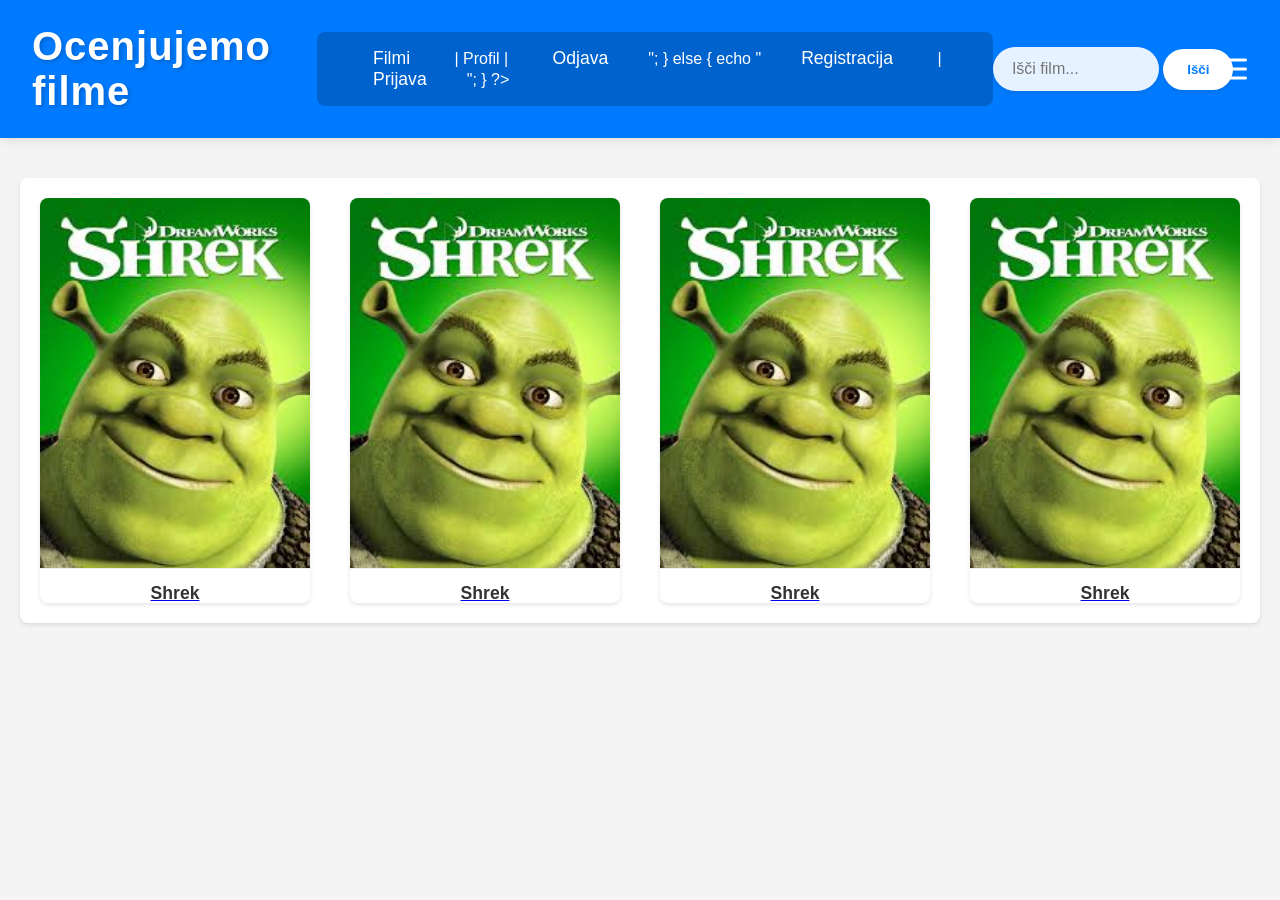
<file: index.html>
<!DOCTYPE html>
<html>
<head>
    <title>Ocenjujemo filme</title>
    <link rel="stylesheet" href="style.css">
</head>
<body>
    <header>
        <h1><a href="index.html" style="color: white; text-decoration: none;">Ocenjujemo filme</a></h1>
        <div class="hamburger-menu" id="hamburgerMenu">
            <span></span>
            <span></span>
            <span></span>
        </div>
        <nav id="mainNav">
            <a href="index.php">Filmi</a> |
            <?php
                session_start();
                if (isset($_SESSION['uporabnik_id'])) {
                    echo "<a href='profil.php'>Profil</a> | <a href='odjava.php'>Odjava</a>";
                } else {
                    echo "<a href='registracija.php'>Registracija</a> | <a href='prijava.php'>Prijava</a>";
                }
            ?>
        </nav>
        <div class="search-bar">
            <form action="isci.php" method="GET">
                <input type="text" name="iskalni_niz" placeholder="Išči film...">
                <button type="submit">Išči</button>
            </form>
        </div>
    </header>
    <main>
        <div class="grid-container">
            <a href="film-podatki.html" class="igralec-kartica">
                <img src="slike/shrek.jpg" alt="Shrek">
                <div class="igralec-info">
                    <h4>Shrek</h4>
                    <p>2001</p>
                </div>
            </a>
            <a href="#" class="igralec-kartica">
                <img src="slike/shrek.jpg" alt="Shrek">
                <div class="igralec-info">
                    <h4>Shrek</h4>
                    <p>2001</p>
                </div>
            </a>
            <a href="#" class="igralec-kartica">
                <img src="slike/shrek.jpg" alt="Shrek">
                <div class="igralec-info">
                    <h4>Shrek</h4>
                    <p>2001</p>
                </div>
            </a>
            <a href="#" class="igralec-kartica">
                <img src="slike/shrek.jpg" alt="Shrek">
                <div class="igralec-info">
                    <h4>Shrek</h4>
                    <p>2001</p>
                </div>
            </a>
        </div>
    </main>
    <script>
        document.getElementById('hamburgerMenu').addEventListener('click', function() {
            document.getElementById('mainNav').classList.toggle('active');
        });
    </script>
</body>
</html>
</file>
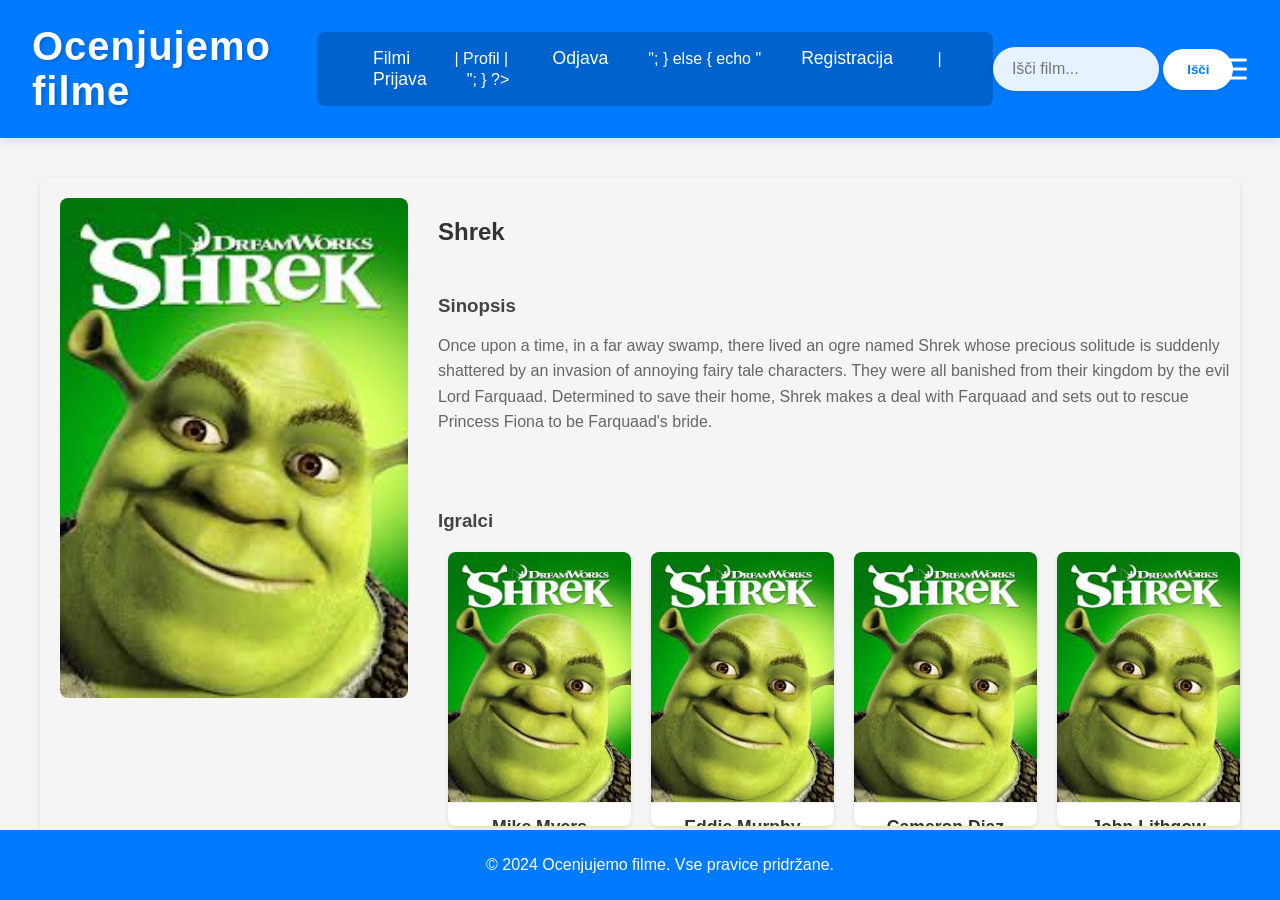
<file: film-podatki.html>
<!DOCTYPE html>
<html>
<head>
    <title>Podrobnosti o filmu</title>
    <link rel="stylesheet" href="style.css">
</head>
<body>
    <header>
        <h1><a href="index.html" style="color: white; text-decoration: none;">Ocenjujemo filme</a></h1>
        <div class="hamburger-menu" id="hamburgerMenu">
            <span></span>
            <span></span>
            <span></span>
        </div>
        <nav id="mainNav">
            <a href="index.php">Filmi</a> |
            <?php
                session_start();
                if (isset($_SESSION['uporabnik_id'])) {
                    echo "<a href='profil.php'>Profil</a> | <a href='odjava.php'>Odjava</a>";
                } else {
                    echo "<a href='registracija.php'>Registracija</a> | <a href='prijava.php'>Prijava</a>";
                }
            ?>
        </nav>
        <div class="search-bar">
            <form action="isci.php" method="GET">
                <input type="text" name="iskalni_niz" placeholder="Išči film...">
                <button type="submit">Išči</button>
            </form>
        </div>
    </header>

    <main>
        <div class="film-podrobnosti">
            <div class="grid-podrobnosti">
                <div class="grid-podrobnosti-item">
                    <div class="film-slika">
                        <img src="slike/shrek.jpg" alt="Shrek">
                    </div>
                    <div class="film-podatki">
                        <h2>Shrek</h2>
                        <div class="sinopsis">
                            <h3>Sinopsis</h3>
                            <p>Once upon a time, in a far away swamp, there lived an ogre named Shrek whose precious solitude is suddenly shattered by an invasion of annoying fairy tale characters. They were all banished from their kingdom by the evil Lord Farquaad. Determined to save their home, Shrek makes a deal with Farquaad and sets out to rescue Princess Fiona to be Farquaad's bride.</p>
                        </div>
                        <div class="igralci">
                            <h3>Igralci</h3>
                            <div class="igralci-grid">
                                <a href="film-podatki.html" class="igralec-kartica">
                                    <img src="slike/shrek.jpg" alt="Mike Myers">
                                    <div class="igralec-info">
                                        <h4>Mike Myers</h4>
                                        <p>Shrek</p>
                                    </div>
                                </a>
                                <a href="#" class="igralec-kartica">
                                    <img src="slike/shrek.jpg" alt="Eddie Murphy">
                                    <div class="igralec-info">
                                        <h4>Eddie Murphy</h4>
                                        <p>Donkey</p>
                                    </div>
                                </a>
                                <a href="#" class="igralec-kartica">
                                    <img src="slike/shrek.jpg" alt="Cameron Diaz">
                                    <div class="igralec-info">
                                        <h4>Cameron Diaz</h4>
                                        <p>Princess Fiona</p>
                                    </div>
                                </a>
                                <a href="#" class="igralec-kartica">
                                    <img src="slike/shrek.jpg" alt="John Lithgow">
                                    <div class="igralec-info">
                                        <h4>John Lithgow</h4>
                                        <p>Lord Farquaad</p>
                                    </div>
                                </a>
                            </div>
                        </div>
                    </div>
                </div>
            </div>
        </div>
    </main>

    <footer>
        <p>&copy; 2024 Ocenjujemo filme. Vse pravice pridržane.</p>
    </footer>
    <script>
        document.getElementById('hamburgerMenu').addEventListener('click', function() {
            document.getElementById('mainNav').classList.toggle('active');
        });
    </script>
</body>
</html>
</file>
<file: style.css>
body {
    font-family: Arial, sans-serif;
    margin: 0;
    padding: 0;
    background-color: #f4f4f4;
    color: #333;
}

header {
    background: #007BFF;
    color: #fff;
    padding: 1rem 2rem;
    box-shadow: 0 2px 10px rgba(0, 0, 0, 0.1);
    position: relative;
    z-index: 1000;
    display: flex;
    align-items: center;
    justify-content: space-between;
}

header h1 {
    margin: 0;
    font-size: 2.5rem;
    font-weight: 700;
    text-shadow: 2px 2px 4px rgba(0, 0, 0, 0.2);
    letter-spacing: 1px;
    position: relative;
    z-index: 1001;
}

nav {
    background: rgba(0, 0, 0, 0.2);
    padding: 1rem;
    margin: 1rem 0;
    border-radius: 8px;
    backdrop-filter: blur(5px);
}

nav a {
    color: #fff;
    text-decoration: none;
    margin: 0 1.5rem;
    font-size: 1.1rem;
    font-weight: 500;
    padding: 0.5rem 1rem;
    border-radius: 4px;
    transition: all 0.3s ease;
}

nav a:hover {
    background: rgba(255, 255, 255, 0.1);
    transform: translateY(-2px);
    text-decoration: none;
}

.search-bar {
    margin: 1.5rem 0;
    display: flex;
    justify-content: center;
    gap: 1rem;
}

.search-bar input[type="text"] {
    padding: 0.8rem 1.2rem;
    width: 50%;
    border: none;
    border-radius: 25px;
    background: rgba(255, 255, 255, 0.9);
    font-size: 1rem;
    transition: all 0.3s ease;
    box-shadow: 0 2px 5px rgba(0, 0, 0, 0.1);
}

.search-bar input[type="text"]:focus {
    outline: none;
    background: rgba(255, 255, 255, 1);
    box-shadow: 0 4px 8px rgba(0, 0, 0, 0.2);
    width: 60%;
}

.search-bar button {
    padding: 0.8rem 1.5rem;
    background: #fff;
    color: #007BFF;
    border: none;
    border-radius: 25px;
    cursor: pointer;
    font-weight: 600;
    transition: all 0.3s ease;
    box-shadow: 0 2px 5px rgba(0, 0, 0, 0.1);
}

.search-bar button:hover {
    background: #f0f0f0;
    transform: translateY(-2px);
    box-shadow: 0 4px 8px rgba(0, 0, 0, 0.2);
}

main {
    padding: 20px;
}

footer {
    background: #007BFF;
    color: #fff;
    text-align: center;
    padding: 10px 20px;
    position: fixed;
    bottom: 0;
    width: 100%;
}

/* Grid styles for index page */
.grid-container {
    display: grid;
    grid-template-columns: repeat(4, 1fr);
    gap: 40px;
    margin: 20px auto;
    max-width: 1200px;
    padding: 20px;
    background-color: #fff;
    border-radius: 8px;
    box-shadow: 0 2px 4px rgba(0, 0, 0, 0.1);
}

.grid-slike {
    text-align: center;
    background: white;
    border-radius: 8px;
    overflow: hidden;
    box-shadow: 0 2px 4px rgba(0, 0, 0, 0.1);
    transition: transform 0.3s ease;
}

.grid-slike:hover {
    transform: translateY(-5px);
}

.grid-slike img {
    width: 100%;
    height: 400px;
    object-fit: cover;
    border-radius: 8px;
}

.grid-slike figcaption {
    padding: 10px;
    font-size: 1.1em;
    color: #333;
    font-weight: 500;
}

/* Movie details styles */
.grid-podrobnosti {
    max-width: 1200px;
    margin: 0 auto;
    padding: 20px;
}

.grid-podrobnosti-item {
    display: grid;
    grid-template-columns: 30% 70%;
    gap: 30px;
    background-color: #f5f5f5;
    padding: 20px;
    border-radius: 8px;
    box-shadow: 0 2px 4px rgba(0, 0, 0, 0.1);
}

.film-slika img {
    width: 100%;
    height: 500px;
    object-fit: cover;
    border-radius: 8px;
}

.film-podatki {
    display: flex;
    flex-direction: column;
    gap: 20px;
}

.film-podatki h2 {
    color: #333;
    margin-bottom: 10px;
}

.sinopsis h3, .igralci h3 {
    color: #444;
    margin-bottom: 10px;
}

.sinopsis p {
    line-height: 1.6;
    color: #666;
}

.igralci {
    margin-top: 20px;
}

.igralci-grid {
    display: grid;
    grid-template-columns: repeat(4, 1fr);
    gap: 20px;
    padding: 10px;
}

.igralec-kartica {
    background: white;
    border-radius: 8px;
    overflow: hidden;
    box-shadow: 0 2px 4px rgba(0, 0, 0, 0.1);
    transition: transform 0.3s ease;
    aspect-ratio: 2/3;
}

.igralec-kartica:hover {
    transform: translateY(-5px);
}

.igralec-kartica img {
    width: 100%;
    height: auto;
    object-fit: cover;
    border-bottom: 1px solid #eee;
}

.igralec-info {
    padding: 10px;
    text-align: center;
}

.igralec-info h4 {
    margin: 0;
    color: #333;
    font-size: 1.1em;
}

.igralec-info p {
    margin: 5px 0 0;
    color: #666;
    font-size: 0.9em;
}

.movie-navigation {
    display: flex;
    align-items: center;
    justify-content: center;
    gap: 20px;
    margin: 20px auto;
    max-width: 1200px;
}

.nav-arrow {
    background: #007BFF;
    color: white;
    border: none;
    border-radius: 50%;
    width: 40px;
    height: 40px;
    font-size: 20px;
    cursor: pointer;
    transition: all 0.3s ease;
}

.nav-arrow:hover {
    background: #0056b3;
    transform: scale(1.1);
}

.nav-arrow:disabled {
    background: #cccccc;
    cursor: not-allowed;
    transform: none;
}

.hamburger-menu {
    display: flex;
    flex-direction: column;
    justify-content: space-between;
    width: 30px;
    height: 21px;
    cursor: pointer;
    position: absolute;
    right: 33px;
    top: 50%;
    transform: translateY(-50%);
    z-index: 1001;
}

.hamburger-menu span {
    display: block;
    height: 3px;
    width: 100%;
    background-color: white;
    border-radius: 3px;
    transition: all 0.3s ease;
}

@media (min-width: 769px) {
    nav {
        display: block;
    }
}

@media (max-width: 768px) {
    nav {
        display: none;
        position: absolute;
        top: 100%;
        left: 0;
        right: 0;
        background: #007BFF;
        padding: 1rem;
        margin: 0;
        border-radius: 0;
    }

    nav.active {
        display: block;
    }

    nav a {
        display: block;
        margin: 0.5rem 0;
        padding: 0.5rem;
    }

    .search-bar {
        margin-top: 1rem;
    }
}
</file>
